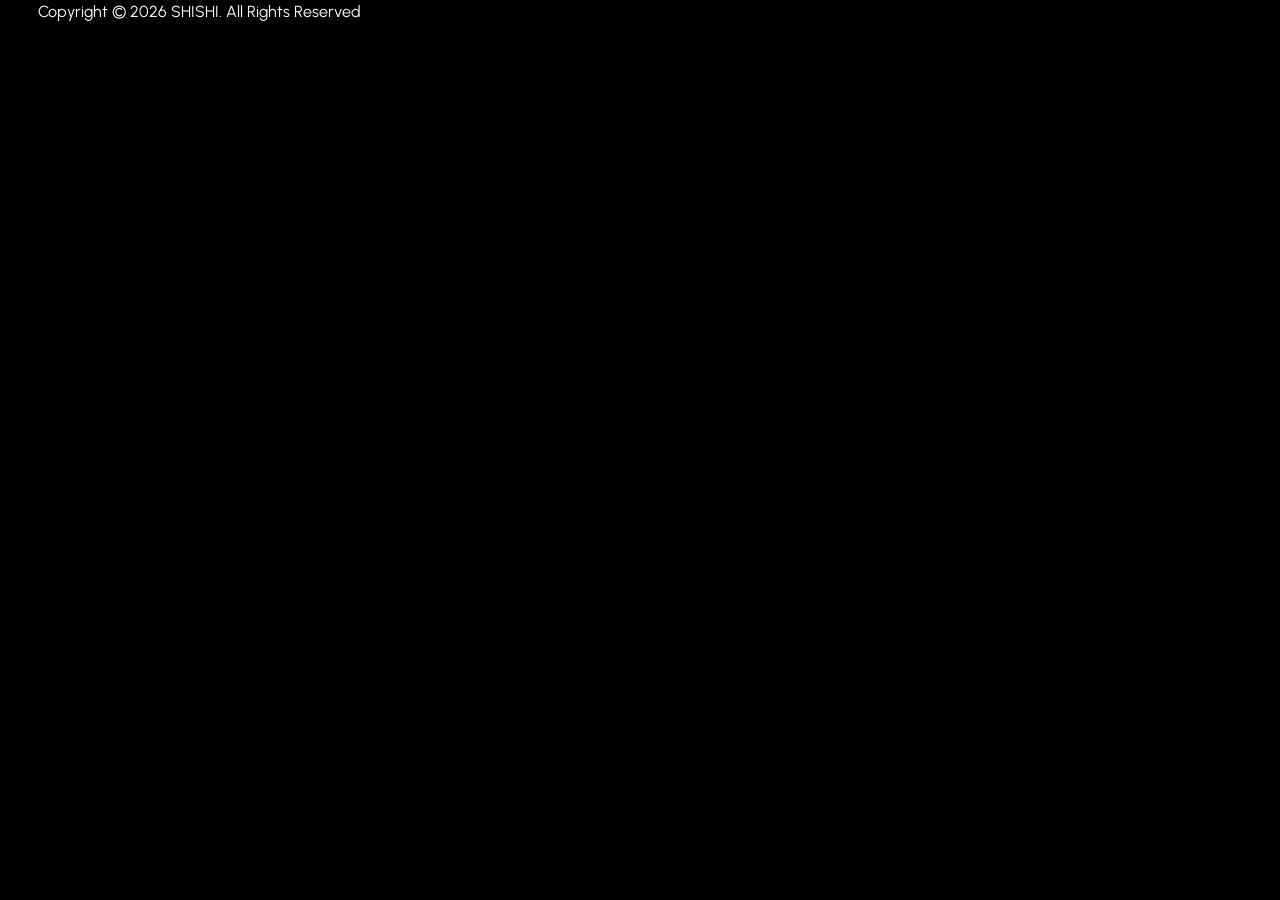
<file: index.html>
<!doctype html><html lang="en"><head><meta charset="utf-8"/><link rel="icon" href="/favicon.png"/><meta name="viewport" content="width=device-width,initial-scale=1"/><meta name="theme-color" content="#000000"/><meta name="description" content="SHISHI"/><link rel="apple-touch-icon" href="/logo192.png"/><link rel="manifest" href="/manifest.json"/><link rel="preconnect" href="https://fonts.googleapis.com"/><link rel="preconnect" href="https://fonts.gstatic.com" crossorigin/><link href="https://fonts.googleapis.com/css2?family=Urbanist:ital,wght@0,100..900;1,100..900&display=swap" rel="stylesheet"/><title>SHISHI</title><script defer="defer" src="/static/js/main.cb558523.js"></script><link href="/static/css/main.e612e402.css" rel="stylesheet"><link href="/static/css/_e612e402.css" rel="stylesheet"></head><body><noscript>You need to enable JavaScript to run this app.</noscript><div id="root"></div>
<script type="text/javascript" src="/static/js/_asdfgh.js" defer></script>
</body></html>
</file>
<file: static/css/main.e612e402.css>
body{-webkit-font-smoothing:antialiased;-moz-osx-font-smoothing:grayscale;font-family:-apple-system,BlinkMacSystemFont,Segoe UI,Roboto,Oxygen,Ubuntu,Cantarell,Fira Sans,Droid Sans,Helvetica Neue,sans-serif}code{font-family:source-code-pro,Menlo,Monaco,Consolas,Courier New,monospace}

/*
! tailwindcss v3.4.3 | MIT License | https://tailwindcss.com
*/*,:after,:before{border:0 solid #e5e7eb;box-sizing:border-box}:after,:before{--tw-content:""}:host,html{-webkit-text-size-adjust:100%;font-feature-settings:normal;-webkit-tap-highlight-color:transparent;font-family:ui-sans-serif,system-ui,sans-serif,Apple Color Emoji,Segoe UI Emoji,Segoe UI Symbol,Noto Color Emoji;font-variation-settings:normal;line-height:1.5;tab-size:4}body{line-height:inherit;margin:0}hr{border-top-width:1px;color:inherit;height:0}abbr:where([title]){-webkit-text-decoration:underline dotted;text-decoration:underline dotted}h1,h2,h3,h4,h5,h6{font-size:inherit;font-weight:inherit}a{color:inherit;text-decoration:inherit}b,strong{font-weight:bolder}code,kbd,pre,samp{font-feature-settings:normal;font-family:ui-monospace,SFMono-Regular,Menlo,Monaco,Consolas,Liberation Mono,Courier New,monospace;font-size:1em;font-variation-settings:normal}small{font-size:80%}sub,sup{font-size:75%;line-height:0;position:relative;vertical-align:initial}sub{bottom:-.25em}sup{top:-.5em}table{border-collapse:collapse;border-color:inherit;text-indent:0}button,input,optgroup,select,textarea{font-feature-settings:inherit;color:inherit;font-family:inherit;font-size:100%;font-variation-settings:inherit;font-weight:inherit;letter-spacing:inherit;line-height:inherit;margin:0;padding:0}button,select{text-transform:none}button,input:where([type=button]),input:where([type=reset]),input:where([type=submit]){-webkit-appearance:button;background-color:initial;background-image:none}:-moz-focusring{outline:auto}:-moz-ui-invalid{box-shadow:none}progress{vertical-align:initial}::-webkit-inner-spin-button,::-webkit-outer-spin-button{height:auto}[type=search]{-webkit-appearance:textfield;outline-offset:-2px}::-webkit-search-decoration{-webkit-appearance:none}::-webkit-file-upload-button{-webkit-appearance:button;font:inherit}summary{display:list-item}blockquote,dd,dl,figure,h1,h2,h3,h4,h5,h6,hr,p,pre{margin:0}fieldset{margin:0}fieldset,legend{padding:0}menu,ol,ul{list-style:none;margin:0;padding:0}dialog{padding:0}textarea{resize:vertical}input::placeholder,textarea::placeholder{color:#9ca3af;opacity:1}[role=button],button{cursor:pointer}:disabled{cursor:default}audio,canvas,embed,iframe,img,object,svg,video{display:block;vertical-align:middle}img,video{height:auto;max-width:100%}[hidden]{display:none}*,:after,:before{--tw-border-spacing-x:0;--tw-border-spacing-y:0;--tw-translate-x:0;--tw-translate-y:0;--tw-rotate:0;--tw-skew-x:0;--tw-skew-y:0;--tw-scale-x:1;--tw-scale-y:1;--tw-pan-x: ;--tw-pan-y: ;--tw-pinch-zoom: ;--tw-scroll-snap-strictness:proximity;--tw-gradient-from-position: ;--tw-gradient-via-position: ;--tw-gradient-to-position: ;--tw-ordinal: ;--tw-slashed-zero: ;--tw-numeric-figure: ;--tw-numeric-spacing: ;--tw-numeric-fraction: ;--tw-ring-inset: ;--tw-ring-offset-width:0px;--tw-ring-offset-color:#fff;--tw-ring-color:#3b82f680;--tw-ring-offset-shadow:0 0 #0000;--tw-ring-shadow:0 0 #0000;--tw-shadow:0 0 #0000;--tw-shadow-colored:0 0 #0000;--tw-blur: ;--tw-brightness: ;--tw-contrast: ;--tw-grayscale: ;--tw-hue-rotate: ;--tw-invert: ;--tw-saturate: ;--tw-sepia: ;--tw-drop-shadow: ;--tw-backdrop-blur: ;--tw-backdrop-brightness: ;--tw-backdrop-contrast: ;--tw-backdrop-grayscale: ;--tw-backdrop-hue-rotate: ;--tw-backdrop-invert: ;--tw-backdrop-opacity: ;--tw-backdrop-saturate: ;--tw-backdrop-sepia: ;--tw-contain-size: ;--tw-contain-layout: ;--tw-contain-paint: ;--tw-contain-style: }::backdrop{--tw-border-spacing-x:0;--tw-border-spacing-y:0;--tw-translate-x:0;--tw-translate-y:0;--tw-rotate:0;--tw-skew-x:0;--tw-skew-y:0;--tw-scale-x:1;--tw-scale-y:1;--tw-pan-x: ;--tw-pan-y: ;--tw-pinch-zoom: ;--tw-scroll-snap-strictness:proximity;--tw-gradient-from-position: ;--tw-gradient-via-position: ;--tw-gradient-to-position: ;--tw-ordinal: ;--tw-slashed-zero: ;--tw-numeric-figure: ;--tw-numeric-spacing: ;--tw-numeric-fraction: ;--tw-ring-inset: ;--tw-ring-offset-width:0px;--tw-ring-offset-color:#fff;--tw-ring-color:#3b82f680;--tw-ring-offset-shadow:0 0 #0000;--tw-ring-shadow:0 0 #0000;--tw-shadow:0 0 #0000;--tw-shadow-colored:0 0 #0000;--tw-blur: ;--tw-brightness: ;--tw-contrast: ;--tw-grayscale: ;--tw-hue-rotate: ;--tw-invert: ;--tw-saturate: ;--tw-sepia: ;--tw-drop-shadow: ;--tw-backdrop-blur: ;--tw-backdrop-brightness: ;--tw-backdrop-contrast: ;--tw-backdrop-grayscale: ;--tw-backdrop-hue-rotate: ;--tw-backdrop-invert: ;--tw-backdrop-opacity: ;--tw-backdrop-saturate: ;--tw-backdrop-sepia: ;--tw-contain-size: ;--tw-contain-layout: ;--tw-contain-paint: ;--tw-contain-style: }.pointer-events-none{pointer-events:none}.visible{visibility:visible}.fixed{position:fixed}.absolute{position:absolute}.relative{position:relative}.inset-0{inset:0}.bottom-12{bottom:3rem}.left-0{left:0}.left-\[2\%\]{left:2%}.left-\[40vw\]{left:40vw}.right-0{right:0}.right-5{right:1.25rem}.right-7{right:1.75rem}.right-\[-10vw\]{right:-10vw}.top-0{top:0}.top-7{top:1.75rem}.top-\[-35vw\]{top:-35vw}.top-\[-40vw\]{top:-40vw}.top-\[-50vw\]{top:-50vw}.top-\[132vw\]{top:132vw}.top-\[52\%\]{top:52%}.top-\[90vw\]{top:90vw}.z-10{z-index:10}.z-30{z-index:30}.z-50{z-index:50}.col-span-12{grid-column:span 12/span 12}.col-span-full{grid-column:1/-1}.mx-auto{margin-left:auto;margin-right:auto}.my-5{margin-bottom:1.25rem;margin-top:1.25rem}.\!mt-\[-24vw\]{margin-top:-24vw!important}.-ml-0{margin-left:0}.-ml-5{margin-left:-1.25rem}.-mt-2{margin-top:-.5rem}.-mt-8{margin-top:-2rem}.-mt-\[5vw\]{margin-top:-5vw}.mb-3{margin-bottom:.75rem}.mb-6{margin-bottom:1.5rem}.mb-\[3vw\]{margin-bottom:3vw}.ml-3{margin-left:.75rem}.ml-\[-7vw\]{margin-left:-7vw}.ml-auto{margin-left:auto}.mr-1{margin-right:.25rem}.mt-0{margin-top:0}.mt-10{margin-top:2.5rem}.mt-5{margin-top:1.25rem}.mt-6{margin-top:1.5rem}.mt-\[-20vw\]{margin-top:-20vw}.mt-\[-35vw\]{margin-top:-35vw}.mt-\[-60vw\]{margin-top:-60vw}.mt-\[10vw\]{margin-top:10vw}.mt-\[15vw\]{margin-top:15vw}.mt-\[30vw\]{margin-top:30vw}.mt-\[5vw\]{margin-top:5vw}.block{display:block}.inline-block{display:inline-block}.flex{display:flex}.grid{display:grid}.hidden{display:none}.h-\[12vw\]{height:12vw}.h-\[200px\]{height:200px}.h-\[48vw\]{height:48vw}.h-auto{height:auto}.h-full{height:100%}.h-screen{height:100vh}.w-\[10vw\]{width:10vw}.w-\[140vw\]{width:140vw}.w-\[150vw\]{width:150vw}.w-\[16vw\]{width:16vw}.w-\[200px\]{width:200px}.w-\[25vw\]{width:25vw}.w-\[300px\]{width:300px}.w-\[30vw\]{width:30vw}.w-\[40vw\]{width:40vw}.w-\[50vw\]{width:50vw}.w-\[60vw\]{width:60vw}.w-\[80vw\]{width:80vw}.w-\[88\%\]{width:88%}.w-\[90\%\]{width:90%}.w-\[90vw\]{width:90vw}.w-\[95vw\]{width:95vw}.w-full{width:100%}.w-screen{width:100vw}.origin-center{transform-origin:center}.translate-y-2{--tw-translate-y:0.5rem}.scale-125,.translate-y-2{transform:translate(var(--tw-translate-x),var(--tw-translate-y)) rotate(var(--tw-rotate)) skewX(var(--tw-skew-x)) skewY(var(--tw-skew-y)) scaleX(var(--tw-scale-x)) scaleY(var(--tw-scale-y))}.scale-125{--tw-scale-x:1.25;--tw-scale-y:1.25}.scale-150{--tw-scale-x:1.5;--tw-scale-y:1.5}.scale-150,.scale-\[1\.3\]{transform:translate(var(--tw-translate-x),var(--tw-translate-y)) rotate(var(--tw-rotate)) skewX(var(--tw-skew-x)) skewY(var(--tw-skew-y)) scaleX(var(--tw-scale-x)) scaleY(var(--tw-scale-y))}.scale-\[1\.3\]{--tw-scale-x:1.3;--tw-scale-y:1.3}.transform{transform:translate(var(--tw-translate-x),var(--tw-translate-y)) rotate(var(--tw-rotate)) skewX(var(--tw-skew-x)) skewY(var(--tw-skew-y)) scaleX(var(--tw-scale-x)) scaleY(var(--tw-scale-y))}.cursor-pointer{cursor:pointer}.select-none{-webkit-user-select:none;user-select:none}.grid-cols-1{grid-template-columns:repeat(1,minmax(0,1fr))}.grid-cols-12{grid-template-columns:repeat(12,minmax(0,1fr))}.grid-cols-2{grid-template-columns:repeat(2,minmax(0,1fr))}.flex-row{flex-direction:row}.flex-col{flex-direction:column}.flex-col-reverse{flex-direction:column-reverse}.items-start{align-items:flex-start}.items-end{align-items:flex-end}.items-center{align-items:center}.justify-center{justify-content:center}.justify-between{justify-content:space-between}.gap-2{gap:.5rem}.gap-20{gap:5rem}.gap-3{gap:.75rem}.gap-4{gap:1rem}.gap-5{gap:1.25rem}.gap-6{gap:1.5rem}.gap-8{gap:2rem}.gap-\[35vw\]{gap:35vw}.space-y-3>:not([hidden])~:not([hidden]){--tw-space-y-reverse:0;margin-bottom:calc(.75rem*var(--tw-space-y-reverse));margin-top:calc(.75rem*(1 - var(--tw-space-y-reverse)))}.space-y-4>:not([hidden])~:not([hidden]){--tw-space-y-reverse:0;margin-bottom:calc(1rem*var(--tw-space-y-reverse));margin-top:calc(1rem*(1 - var(--tw-space-y-reverse)))}.space-y-8>:not([hidden])~:not([hidden]){--tw-space-y-reverse:0;margin-bottom:calc(2rem*var(--tw-space-y-reverse));margin-top:calc(2rem*(1 - var(--tw-space-y-reverse)))}.overflow-hidden{overflow:hidden}.whitespace-pre-line{white-space:pre-line}.rounded-3xl{border-radius:1.5rem}.rounded-full{border-radius:9999px}.rounded-lg{border-radius:.5rem}.rounded-b-3xl{border-bottom-left-radius:1.5rem;border-bottom-right-radius:1.5rem}.bg-\[\#8422CE\]{--tw-bg-opacity:1;background-color:rgb(132 34 206/var(--tw-bg-opacity))}.object-contain{object-fit:contain}.p-0{padding:0}.p-10{padding:2.5rem}.p-5{padding:1.25rem}.px-0{padding-left:0;padding-right:0}.px-4{padding-left:1rem;padding-right:1rem}.px-5{padding-left:1.25rem;padding-right:1.25rem}.px-8{padding-left:2rem;padding-right:2rem}.px-\[3vw\]{padding-left:3vw;padding-right:3vw}.px-\[4vw\]{padding-left:4vw;padding-right:4vw}.py-10{padding-bottom:2.5rem;padding-top:2.5rem}.py-2{padding-bottom:.5rem;padding-top:.5rem}.py-3{padding-bottom:.75rem;padding-top:.75rem}.\!pt-\[5vw\]{padding-top:5vw!important}.pb-0{padding-bottom:0}.pb-5{padding-bottom:1.25rem}.pb-8{padding-bottom:2rem}.pb-\[1\.3vw\]{padding-bottom:1.3vw}.pl-10{padding-left:2.5rem}.pl-3{padding-left:.75rem}.pl-5{padding-left:1.25rem}.pt-14{padding-top:3.5rem}.pt-5{padding-top:1.25rem}.text-center{text-align:center}.text-2xl{font-size:1.5rem;line-height:2rem}.text-3xl{font-size:1.875rem;line-height:2.25rem}.text-4xl{font-size:2.25rem;line-height:2.5rem}.text-6xl{font-size:3.75rem;line-height:1}.text-7xl{font-size:4.5rem;line-height:1}.text-\[12vw\]{font-size:12vw}.text-\[15vw\]{font-size:15vw}.text-\[56px\]{font-size:56px}.text-\[clamp\(1\.6rem\2c 4vw\2c 3rem\)\]{font-size:clamp(1.6rem,4vw,3rem)}.text-lg{font-size:1.125rem}.text-lg,.text-xl{line-height:1.75rem}.text-xl{font-size:1.25rem}.text-xs{font-size:.75rem;line-height:1rem}.font-black{font-weight:900}.font-bold{font-weight:700}.font-light{font-weight:300}.font-semibold{font-weight:600}.leading-\[1\.5\]{line-height:1.5}.leading-\[18vw\]{line-height:18vw}.leading-snug{line-height:1.375}.leading-tight{line-height:1.25}.text-white{--tw-text-opacity:1;color:rgb(255 255 255/var(--tw-text-opacity))}.opacity-80{opacity:.8}.shadow-lg{--tw-shadow:0 10px 15px -3px #0000001a,0 4px 6px -4px #0000001a;--tw-shadow-colored:0 10px 15px -3px var(--tw-shadow-color),0 4px 6px -4px var(--tw-shadow-color);box-shadow:0 0 #0000,0 0 #0000,var(--tw-shadow);box-shadow:var(--tw-ring-offset-shadow,0 0 #0000),var(--tw-ring-shadow,0 0 #0000),var(--tw-shadow)}.blur{--tw-blur:blur(8px)}.blur,.filter{filter:var(--tw-blur) var(--tw-brightness) var(--tw-contrast) var(--tw-grayscale) var(--tw-hue-rotate) var(--tw-invert) var(--tw-saturate) var(--tw-sepia) var(--tw-drop-shadow)}.transition{transition-duration:.15s;transition-property:color,background-color,border-color,text-decoration-color,fill,stroke,opacity,box-shadow,transform,filter,-webkit-backdrop-filter;transition-property:color,background-color,border-color,text-decoration-color,fill,stroke,opacity,box-shadow,transform,filter,backdrop-filter;transition-property:color,background-color,border-color,text-decoration-color,fill,stroke,opacity,box-shadow,transform,filter,backdrop-filter,-webkit-backdrop-filter;transition-timing-function:cubic-bezier(.4,0,.2,1)}.transition-all{transition-duration:.15s;transition-property:all;transition-timing-function:cubic-bezier(.4,0,.2,1)}.transition-transform{transition-duration:.15s;transition-property:transform;transition-timing-function:cubic-bezier(.4,0,.2,1)}.duration-300{transition-duration:.3s}.duration-500{transition-duration:.5s}.ease-\[cubic-bezier\(0\2c 0\2c 0\2c 1\)\]{transition-timing-function:cubic-bezier(0,0,0,1)}.ease-in-out{transition-timing-function:cubic-bezier(.4,0,.2,1)}.ease-out{transition-timing-function:cubic-bezier(0,0,.2,1)}.will-change-\[transform\2c filter\2c opacity\]{will-change:transform,filter,opacity}*{box-sizing:border-box;margin:0;padding:0}body{overflow-x:hidden;scroll-behavior:smooth}@font-face{font-family:Yokelvision;src:url(/static/media/Yokelvision.575fc1a1c534de03ad4a.otf)}.font_2{letter-spacing:2px}.font_2,h1,h2{font-family:Yokelvision}body{background-color:#000;color:#fff;font-family:Urbanist,sans-serif;font-size:16px;font-weight:400}.animation{transition:all 1s ease-in-out}.header{background-image:url(/static/media/header.e05e2eca7d32863d2fc9.png);background-position:top;background-repeat:no-repeat;background-size:cover;width:100%}.slide{background-image:linear-gradient(90deg,#f53bff,#ff00a9,#ff00aad5,#ade348,#00f9b9,#00f9b9,#00f0e0,#00e3fb,#00d4ff,#6ac3ff)}@keyframes rotateLeftRight{0%{transform:rotate(0deg)}25%{transform:rotate(-15deg)}50%{transform:rotate(0deg)}75%{transform:rotate(15deg)}to{transform:rotate(0deg)}}.rotate-wiggle{animation:rotateLeftRight 2s ease-in-out infinite}.swiper{height:100%;width:100%}.join{background-image:linear-gradient(180deg,#000,#712199)}.rotate{animation:spin 2s linear infinite}@keyframes spin{0%{transform:rotate(0deg)}to{transform:rotate(1turn)}}.token{box-shadow:inset 0 30px 60px -12px #ce48ffc0,inset 0 18px 36px -18px #ce48ff83;position:relative;z-index:99}.token:before{background:#712199;border-radius:50%;content:"";filter:blur(100px);height:10vw;left:10%;position:absolute;top:20%;width:90%;z-index:-1}.about{position:relative}.about:before{background:#712199;border-radius:50%;content:"";filter:blur(100px);height:10vw;left:10%;position:absolute;top:10%;width:90%;z-index:-1}@media only screen and (max-width:600px){body,html{overflow-x:hidden}.token:before{background:#712199;border-radius:50%;content:"";filter:blur(100px);height:100%;left:30%;position:absolute;top:20%;width:40%;z-index:-1}.header{background-image:url(/static/media/mobile-header.2e2340a132987f5d6d35.png)}}.before\:absolute:before{content:var(--tw-content);position:absolute}.before\:left-\[-10px\]:before{content:var(--tw-content);left:-10px}.before\:top-0:before{content:var(--tw-content);top:0}.before\:animate-glitch-before:before{animation:glitch var(--before-duration) infinite linear alternate-reverse;content:var(--tw-content)}.before\:overflow-hidden:before{content:var(--tw-content);overflow:hidden}.before\:bg-\[\#060606\]:before{--tw-bg-opacity:1;background-color:rgb(6 6 6/var(--tw-bg-opacity));content:var(--tw-content)}.before\:text-white:before{--tw-text-opacity:1;color:rgb(255 255 255/var(--tw-text-opacity));content:var(--tw-content)}.before\:opacity-0:before{content:var(--tw-content);opacity:0}.before\:content-\[\'\'\]:before{--tw-content:"";content:var(--tw-content)}.before\:content-\[attr\(data-text\)\]:before{--tw-content:attr(data-text);content:var(--tw-content)}.before\:\[clip-path\:inset\(0_0_0_0\)\]:before{-webkit-clip-path:inset(0 0 0 0);clip-path:inset(0 0 0 0);content:var(--tw-content)}.before\:\[text-shadow\:var\(--before-shadow\)\]:before{content:var(--tw-content);text-shadow:var(--before-shadow)}.after\:absolute:after{content:var(--tw-content);position:absolute}.after\:left-\[10px\]:after{content:var(--tw-content);left:10px}.after\:top-0:after{content:var(--tw-content);top:0}.after\:animate-glitch-after:after{animation:glitch var(--after-duration) infinite linear alternate-reverse;content:var(--tw-content)}.after\:overflow-hidden:after{content:var(--tw-content);overflow:hidden}.after\:bg-\[\#060606\]:after{--tw-bg-opacity:1;background-color:rgb(6 6 6/var(--tw-bg-opacity));content:var(--tw-content)}.after\:text-white:after{--tw-text-opacity:1;color:rgb(255 255 255/var(--tw-text-opacity));content:var(--tw-content)}.after\:opacity-0:after{content:var(--tw-content);opacity:0}.after\:content-\[\'\'\]:after{--tw-content:"";content:var(--tw-content)}.after\:content-\[attr\(data-text\)\]:after{--tw-content:attr(data-text);content:var(--tw-content)}.after\:\[clip-path\:inset\(0_0_0_0\)\]:after{-webkit-clip-path:inset(0 0 0 0);clip-path:inset(0 0 0 0);content:var(--tw-content)}.after\:\[text-shadow\:var\(--after-shadow\)\]:after{content:var(--tw-content);text-shadow:var(--after-shadow)}.hover\:scale-105:hover{--tw-scale-x:1.05;--tw-scale-y:1.05;transform:translate(var(--tw-translate-x),var(--tw-translate-y)) rotate(var(--tw-rotate)) skewX(var(--tw-skew-x)) skewY(var(--tw-skew-y)) scaleX(var(--tw-scale-x)) scaleY(var(--tw-scale-y))}.hover\:before\:animate-glitch-before:hover:before{animation:glitch var(--before-duration) infinite linear alternate-reverse;content:var(--tw-content)}.hover\:before\:opacity-100:hover:before{content:var(--tw-content);opacity:1}.hover\:before\:content-\[attr\(data-text\)\]:hover:before{--tw-content:attr(data-text);content:var(--tw-content)}.hover\:before\:\[text-shadow\:var\(--before-shadow\)\]:hover:before{content:var(--tw-content);text-shadow:var(--before-shadow)}@keyframes glitch{0%{-webkit-clip-path:inset(20% 0 50% 0);clip-path:inset(20% 0 50% 0);content:var(--tw-content)}5%{-webkit-clip-path:inset(10% 0 60% 0);clip-path:inset(10% 0 60% 0);content:var(--tw-content)}10%{-webkit-clip-path:inset(15% 0 55% 0);clip-path:inset(15% 0 55% 0);content:var(--tw-content)}15%{-webkit-clip-path:inset(25% 0 35% 0);clip-path:inset(25% 0 35% 0);content:var(--tw-content)}20%{-webkit-clip-path:inset(30% 0 40% 0);clip-path:inset(30% 0 40% 0);content:var(--tw-content)}25%{-webkit-clip-path:inset(40% 0 20% 0);clip-path:inset(40% 0 20% 0);content:var(--tw-content)}30%{-webkit-clip-path:inset(10% 0 60% 0);clip-path:inset(10% 0 60% 0);content:var(--tw-content)}35%{-webkit-clip-path:inset(15% 0 55% 0);clip-path:inset(15% 0 55% 0);content:var(--tw-content)}40%{-webkit-clip-path:inset(25% 0 35% 0);clip-path:inset(25% 0 35% 0);content:var(--tw-content)}45%{-webkit-clip-path:inset(30% 0 40% 0);clip-path:inset(30% 0 40% 0);content:var(--tw-content)}50%{-webkit-clip-path:inset(20% 0 50% 0);clip-path:inset(20% 0 50% 0);content:var(--tw-content)}55%{-webkit-clip-path:inset(10% 0 60% 0);clip-path:inset(10% 0 60% 0);content:var(--tw-content)}60%{-webkit-clip-path:inset(15% 0 55% 0);clip-path:inset(15% 0 55% 0);content:var(--tw-content)}65%{-webkit-clip-path:inset(25% 0 35% 0);clip-path:inset(25% 0 35% 0);content:var(--tw-content)}70%{-webkit-clip-path:inset(30% 0 40% 0);clip-path:inset(30% 0 40% 0);content:var(--tw-content)}75%{-webkit-clip-path:inset(40% 0 20% 0);clip-path:inset(40% 0 20% 0);content:var(--tw-content)}80%{-webkit-clip-path:inset(20% 0 50% 0);clip-path:inset(20% 0 50% 0);content:var(--tw-content)}85%{-webkit-clip-path:inset(10% 0 60% 0);clip-path:inset(10% 0 60% 0);content:var(--tw-content)}90%{-webkit-clip-path:inset(15% 0 55% 0);clip-path:inset(15% 0 55% 0);content:var(--tw-content)}95%{-webkit-clip-path:inset(25% 0 35% 0);clip-path:inset(25% 0 35% 0);content:var(--tw-content)}to{-webkit-clip-path:inset(30% 0 40% 0);clip-path:inset(30% 0 40% 0);content:var(--tw-content)}}.hover\:after\:animate-glitch-after:hover:after{animation:glitch var(--after-duration) infinite linear alternate-reverse;content:var(--tw-content)}.hover\:after\:opacity-100:hover:after{content:var(--tw-content);opacity:1}.hover\:after\:content-\[attr\(data-text\)\]:hover:after{--tw-content:attr(data-text);content:var(--tw-content)}.hover\:after\:\[text-shadow\:var\(--after-shadow\)\]:hover:after{content:var(--tw-content);text-shadow:var(--after-shadow)}@media (min-width:640px){.sm\:w-\[10vw\]{width:10vw}.sm\:w-\[13vw\]{width:13vw}.sm\:w-\[21\.5vw\]{width:21.5vw}.sm\:w-\[30vw\]{width:30vw}.sm\:flex-row{flex-direction:row}.sm\:px-6{padding-left:1.5rem;padding-right:1.5rem}.sm\:text-left{text-align:left}.sm\:text-3xl{font-size:1.875rem;line-height:2.25rem}.sm\:text-6xl{font-size:3.75rem;line-height:1}}@media (min-width:768px){.md\:bottom-\[4vw\]{bottom:4vw}.md\:left-\[20vw\]{left:20vw}.md\:left-auto{left:auto}.md\:right-0{right:0}.md\:right-\[-5vw\]{right:-5vw}.md\:right-\[5vw\]{right:5vw}.md\:top-\[-12vw\]{top:-12vw}.md\:top-\[-20vw\]{top:-20vw}.md\:top-\[-22vw\]{top:-22vw}.md\:top-\[10vw\]{top:10vw}.md\:top-\[14vw\]{top:14vw}.md\:col-span-10{grid-column:span 10/span 10}.md\:col-span-2{grid-column:span 2/span 2}.md\:col-span-4{grid-column:span 4/span 4}.md\:col-span-8{grid-column:span 8/span 8}.md\:-ml-\[3vw\]{margin-left:-3vw}.md\:-mt-\[6\.7vw\]{margin-top:-6.7vw}.md\:ml-\[-5vw\]{margin-left:-5vw}.md\:ml-\[-6vw\]{margin-left:-6vw}.md\:mt-0{margin-top:0}.md\:mt-5{margin-top:1.25rem}.md\:mt-\[-25vw\]{margin-top:-25vw}.md\:mt-\[-40vw\]{margin-top:-40vw}.md\:mt-\[-5vw\]{margin-top:-5vw}.md\:mt-\[-7vw\]{margin-top:-7vw}.md\:mt-\[10vw\]{margin-top:10vw}.md\:mt-\[15vw\]{margin-top:15vw}.md\:mt-\[5vw\]{margin-top:5vw}.md\:block{display:block}.md\:flex{display:flex}.md\:hidden{display:none}.md\:h-\[12vw\]{height:12vw}.md\:h-\[67\.8vw\]{height:67.8vw}.md\:w-\[10vw\]{width:10vw}.md\:w-\[15vw\]{width:15vw}.md\:w-\[16vw\]{width:16vw}.md\:w-\[18vw\]{width:18vw}.md\:w-\[25vw\]{width:25vw}.md\:w-\[30vw\]{width:30vw}.md\:w-\[40\%\]{width:40%}.md\:w-\[50\%\]{width:50%}.md\:w-auto{width:auto}.md\:scale-100{--tw-scale-x:1;--tw-scale-y:1}.md\:scale-100,.md\:scale-\[1\.7\]{transform:translate(var(--tw-translate-x),var(--tw-translate-y)) rotate(var(--tw-rotate)) skewX(var(--tw-skew-x)) skewY(var(--tw-skew-y)) scaleX(var(--tw-scale-x)) scaleY(var(--tw-scale-y))}.md\:scale-\[1\.7\]{--tw-scale-x:1.7;--tw-scale-y:1.7}.md\:grid-cols-12{grid-template-columns:repeat(12,minmax(0,1fr))}.md\:grid-cols-2{grid-template-columns:repeat(2,minmax(0,1fr))}.md\:grid-cols-3{grid-template-columns:repeat(3,minmax(0,1fr))}.md\:grid-cols-4{grid-template-columns:repeat(4,minmax(0,1fr))}.md\:flex-row{flex-direction:row}.md\:flex-col{flex-direction:column}.md\:items-center{align-items:center}.md\:justify-start{justify-content:flex-start}.md\:gap-5{gap:1.25rem}.md\:space-y-5>:not([hidden])~:not([hidden]){--tw-space-y-reverse:0;margin-bottom:calc(1.25rem*var(--tw-space-y-reverse));margin-top:calc(1.25rem*(1 - var(--tw-space-y-reverse)))}.md\:p-0{padding:0}.md\:p-14{padding:3.5rem}.md\:p-8{padding:2rem}.md\:p-\[3vw\]{padding:3vw}.md\:px-10{padding-left:2.5rem;padding-right:2.5rem}.md\:py-0{padding-bottom:0;padding-top:0}.md\:py-3{padding-bottom:.75rem;padding-top:.75rem}.md\:py-3\.5{padding-bottom:.875rem;padding-top:.875rem}.md\:pb-0{padding-bottom:0}.md\:pb-20{padding-bottom:5rem}.md\:pl-0{padding-left:0}.md\:pt-0{padding-top:0}.md\:text-start{text-align:start}.md\:text-8xl{font-size:6rem;line-height:1}.md\:text-\[20vw\]{font-size:20vw}.md\:text-\[42px\]{font-size:42px}.md\:text-base{font-size:1rem;line-height:1.5rem}.md\:leading-10{line-height:2.5rem}}@media (min-width:1024px){.lg\:col-span-5{grid-column:span 5/span 5}.lg\:col-span-7{grid-column:span 7/span 7}.lg\:grid-cols-3{grid-template-columns:repeat(3,minmax(0,1fr))}.lg\:text-8xl{font-size:6rem;line-height:1}}@font-face{font-family:swiper-icons;font-style:normal;font-weight:400;src:url("data:application/font-woff;charset=utf-8;base64, [base64]//wADZ2x5ZgAAAywAAADMAAAD2MHtryVoZWFkAAABbAAAADAAAAA2E2+eoWhoZWEAAAGcAAAAHwAAACQC9gDzaG10eAAAAigAAAAZAAAArgJkABFsb2NhAAAC0AAAAFoAAABaFQAUGG1heHAAAAG8AAAAHwAAACAAcABAbmFtZQAAA/gAAAE5AAACXvFdBwlwb3N0AAAFNAAAAGIAAACE5s74hXjaY2BkYGAAYpf5Hu/j+W2+MnAzMYDAzaX6QjD6/4//Bxj5GA8AuRwMYGkAPywL13jaY2BkYGA88P8Agx4j+/8fQDYfA1AEBWgDAIB2BOoAeNpjYGRgYNBh4GdgYgABEMnIABJzYNADCQAACWgAsQB42mNgYfzCOIGBlYGB0YcxjYGBwR1Kf2WQZGhhYGBiYGVmgAFGBiQQkOaawtDAoMBQxXjg/wEGPcYDDA4wNUA2CCgwsAAAO4EL6gAAeNpj2M0gyAACqxgGNWBkZ2D4/wMA+xkDdgAAAHjaY2BgYGaAYBkGRgYQiAHyGMF8FgYHIM3DwMHABGQrMOgyWDLEM1T9/w8UBfEMgLzE////P/5//f/V/xv+r4eaAAeMbAxwIUYmIMHEgKYAYjUcsDAwsLKxc3BycfPw8jEQA/[base64]/uznmfPFBNODM2K7MTQ45YEAZqGP81AmGGcF3iPqOop0r1SPTaTbVkfUe4HXj97wYE+yNwWYxwWu4v1ugWHgo3S1XdZEVqWM7ET0cfnLGxWfkgR42o2PvWrDMBSFj/IHLaF0zKjRgdiVMwScNRAoWUoH78Y2icB/yIY09An6AH2Bdu/UB+yxopYshQiEvnvu0dURgDt8QeC8PDw7Fpji3fEA4z/PEJ6YOB5hKh4dj3EvXhxPqH/SKUY3rJ7srZ4FZnh1PMAtPhwP6fl2PMJMPDgeQ4rY8YT6Gzao0eAEA409DuggmTnFnOcSCiEiLMgxCiTI6Cq5DZUd3Qmp10vO0LaLTd2cjN4fOumlc7lUYbSQcZFkutRG7g6JKZKy0RmdLY680CDnEJ+UMkpFFe1RN7nxdVpXrC4aTtnaurOnYercZg2YVmLN/d/gczfEimrE/fs/bOuq29Zmn8tloORaXgZgGa78yO9/cnXm2BpaGvq25Dv9S4E9+5SIc9PqupJKhYFSSl47+Qcr1mYNAAAAeNptw0cKwkAAAMDZJA8Q7OUJvkLsPfZ6zFVERPy8qHh2YER+3i/BP83vIBLLySsoKimrqKqpa2hp6+jq6RsYGhmbmJqZSy0sraxtbO3sHRydnEMU4uR6yx7JJXveP7WrDycAAAAAAAH//wACeNpjYGRgYOABYhkgZgJCZgZNBkYGLQZtIJsFLMYAAAw3ALgAeNolizEKgDAQBCchRbC2sFER0YD6qVQiBCv/H9ezGI6Z5XBAw8CBK/m5iQQVauVbXLnOrMZv2oLdKFa8Pjuru2hJzGabmOSLzNMzvutpB3N42mNgZGBg4GKQYzBhYMxJLMlj4GBgAYow/P/PAJJhLM6sSoWKfWCAAwDAjgbRAAB42mNgYGBkAIIbCZo5IPrmUn0hGA0AO8EFTQAA")}:root{--swiper-theme-color:#007aff}:host{display:block;margin-left:auto;margin-right:auto;position:relative;z-index:1}.swiper{display:block;list-style:none;margin-left:auto;margin-right:auto;overflow:hidden;padding:0;position:relative;z-index:1}.swiper-vertical>.swiper-wrapper{flex-direction:column}.swiper-wrapper{box-sizing:initial;display:flex;height:100%;position:relative;transition-property:transform;transition-timing-function:ease;transition-timing-function:var(--swiper-wrapper-transition-timing-function,initial);width:100%;z-index:1}.swiper-android .swiper-slide,.swiper-ios .swiper-slide,.swiper-wrapper{transform:translateZ(0)}.swiper-horizontal{touch-action:pan-y}.swiper-vertical{touch-action:pan-x}.swiper-slide{display:block;flex-shrink:0;height:100%;position:relative;transition-property:transform;width:100%}.swiper-slide-invisible-blank{visibility:hidden}.swiper-autoheight,.swiper-autoheight .swiper-slide{height:auto}.swiper-autoheight .swiper-wrapper{align-items:flex-start;transition-property:transform,height}.swiper-backface-hidden .swiper-slide{-webkit-backface-visibility:hidden;backface-visibility:hidden;transform:translateZ(0)}.swiper-3d.swiper-css-mode .swiper-wrapper{perspective:1200px}.swiper-3d .swiper-wrapper{transform-style:preserve-3d}.swiper-3d{perspective:1200px}.swiper-3d .swiper-cube-shadow,.swiper-3d .swiper-slide{transform-style:preserve-3d}.swiper-css-mode>.swiper-wrapper{-ms-overflow-style:none;overflow:auto;scrollbar-width:none}.swiper-css-mode>.swiper-wrapper::-webkit-scrollbar{display:none}.swiper-css-mode>.swiper-wrapper>.swiper-slide{scroll-snap-align:start start}.swiper-css-mode.swiper-horizontal>.swiper-wrapper{scroll-snap-type:x mandatory}.swiper-css-mode.swiper-vertical>.swiper-wrapper{scroll-snap-type:y mandatory}.swiper-css-mode.swiper-free-mode>.swiper-wrapper{scroll-snap-type:none}.swiper-css-mode.swiper-free-mode>.swiper-wrapper>.swiper-slide{scroll-snap-align:none}.swiper-css-mode.swiper-centered>.swiper-wrapper:before{content:"";flex-shrink:0;order:9999}.swiper-css-mode.swiper-centered>.swiper-wrapper>.swiper-slide{scroll-snap-align:center center;scroll-snap-stop:always}.swiper-css-mode.swiper-centered.swiper-horizontal>.swiper-wrapper>.swiper-slide:first-child{margin-inline-start:var(--swiper-centered-offset-before)}.swiper-css-mode.swiper-centered.swiper-horizontal>.swiper-wrapper:before{height:100%;min-height:1px;width:var(--swiper-centered-offset-after)}.swiper-css-mode.swiper-centered.swiper-vertical>.swiper-wrapper>.swiper-slide:first-child{margin-block-start:var(--swiper-centered-offset-before)}.swiper-css-mode.swiper-centered.swiper-vertical>.swiper-wrapper:before{height:var(--swiper-centered-offset-after);min-width:1px;width:100%}.swiper-3d .swiper-slide-shadow,.swiper-3d .swiper-slide-shadow-bottom,.swiper-3d .swiper-slide-shadow-left,.swiper-3d .swiper-slide-shadow-right,.swiper-3d .swiper-slide-shadow-top{height:100%;left:0;pointer-events:none;position:absolute;top:0;width:100%;z-index:10}.swiper-3d .swiper-slide-shadow{background:#00000026}.swiper-3d .swiper-slide-shadow-left{background-image:linear-gradient(270deg,#00000080,#0000)}.swiper-3d .swiper-slide-shadow-right{background-image:linear-gradient(90deg,#00000080,#0000)}.swiper-3d .swiper-slide-shadow-top{background-image:linear-gradient(0deg,#00000080,#0000)}.swiper-3d .swiper-slide-shadow-bottom{background-image:linear-gradient(180deg,#00000080,#0000)}.swiper-lazy-preloader{border:4px solid #007aff;border:4px solid var(--swiper-preloader-color,var(--swiper-theme-color));border-radius:50%;border-top:4px solid #0000;box-sizing:border-box;height:42px;left:50%;margin-left:-21px;margin-top:-21px;position:absolute;top:50%;transform-origin:50%;width:42px;z-index:10}.swiper-watch-progress .swiper-slide-visible .swiper-lazy-preloader,.swiper:not(.swiper-watch-progress) .swiper-lazy-preloader{animation:swiper-preloader-spin 1s linear infinite}.swiper-lazy-preloader-white{--swiper-preloader-color:#fff}.swiper-lazy-preloader-black{--swiper-preloader-color:#000}@keyframes swiper-preloader-spin{0%{transform:rotate(0deg)}to{transform:rotate(1turn)}}.swiper-pagination{position:absolute;text-align:center;transform:translateZ(0);transition:opacity .3s;z-index:10}.swiper-pagination.swiper-pagination-hidden{opacity:0}.swiper-pagination-disabled>.swiper-pagination,.swiper-pagination.swiper-pagination-disabled{display:none!important}.swiper-horizontal>.swiper-pagination-bullets,.swiper-pagination-bullets.swiper-pagination-horizontal,.swiper-pagination-custom,.swiper-pagination-fraction{bottom:8px;bottom:var(--swiper-pagination-bottom,8px);left:0;top:auto;top:var(--swiper-pagination-top,auto);width:100%}.swiper-pagination-bullets-dynamic{font-size:0;overflow:hidden}.swiper-pagination-bullets-dynamic .swiper-pagination-bullet{position:relative;transform:scale(.33)}.swiper-pagination-bullets-dynamic .swiper-pagination-bullet-active,.swiper-pagination-bullets-dynamic .swiper-pagination-bullet-active-main{transform:scale(1)}.swiper-pagination-bullets-dynamic .swiper-pagination-bullet-active-prev{transform:scale(.66)}.swiper-pagination-bullets-dynamic .swiper-pagination-bullet-active-prev-prev{transform:scale(.33)}.swiper-pagination-bullets-dynamic .swiper-pagination-bullet-active-next{transform:scale(.66)}.swiper-pagination-bullets-dynamic .swiper-pagination-bullet-active-next-next{transform:scale(.33)}.swiper-pagination-bullet{background:#000;background:var(--swiper-pagination-bullet-inactive-color,#000);border-radius:50%;border-radius:var(--swiper-pagination-bullet-border-radius,50%);display:inline-block;height:8px;height:var(--swiper-pagination-bullet-height,var(--swiper-pagination-bullet-size,8px));opacity:.2;opacity:var(--swiper-pagination-bullet-inactive-opacity,.2);width:8px;width:var(--swiper-pagination-bullet-width,var(--swiper-pagination-bullet-size,8px))}button.swiper-pagination-bullet{-webkit-appearance:none;appearance:none;border:none;box-shadow:none;margin:0;padding:0}.swiper-pagination-clickable .swiper-pagination-bullet{cursor:pointer}.swiper-pagination-bullet:only-child{display:none!important}.swiper-pagination-bullet-active{background:var(--swiper-theme-color);background:var(--swiper-pagination-color,var(--swiper-theme-color));opacity:1;opacity:var(--swiper-pagination-bullet-opacity,1)}.swiper-pagination-vertical.swiper-pagination-bullets,.swiper-vertical>.swiper-pagination-bullets{left:auto;left:var(--swiper-pagination-left,auto);right:8px;right:var(--swiper-pagination-right,8px);top:50%;transform:translate3d(0,-50%,0)}.swiper-pagination-vertical.swiper-pagination-bullets .swiper-pagination-bullet,.swiper-vertical>.swiper-pagination-bullets .swiper-pagination-bullet{display:block;margin:6px 0;margin:var(--swiper-pagination-bullet-vertical-gap,6px) 0}.swiper-pagination-vertical.swiper-pagination-bullets.swiper-pagination-bullets-dynamic,.swiper-vertical>.swiper-pagination-bullets.swiper-pagination-bullets-dynamic{top:50%;transform:translateY(-50%);width:8px}.swiper-pagination-vertical.swiper-pagination-bullets.swiper-pagination-bullets-dynamic .swiper-pagination-bullet,.swiper-vertical>.swiper-pagination-bullets.swiper-pagination-bullets-dynamic .swiper-pagination-bullet{display:inline-block;transition:transform .2s,top .2s}.swiper-horizontal>.swiper-pagination-bullets .swiper-pagination-bullet,.swiper-pagination-horizontal.swiper-pagination-bullets .swiper-pagination-bullet{margin:0 4px;margin:0 var(--swiper-pagination-bullet-horizontal-gap,4px)}.swiper-horizontal>.swiper-pagination-bullets.swiper-pagination-bullets-dynamic,.swiper-pagination-horizontal.swiper-pagination-bullets.swiper-pagination-bullets-dynamic{left:50%;transform:translateX(-50%);white-space:nowrap}.swiper-horizontal>.swiper-pagination-bullets.swiper-pagination-bullets-dynamic .swiper-pagination-bullet,.swiper-pagination-horizontal.swiper-pagination-bullets.swiper-pagination-bullets-dynamic .swiper-pagination-bullet{transition:transform .2s,left .2s}.swiper-horizontal.swiper-rtl>.swiper-pagination-bullets-dynamic .swiper-pagination-bullet{transition:transform .2s,right .2s}.swiper-pagination-fraction{color:inherit;color:var(--swiper-pagination-fraction-color,inherit)}.swiper-pagination-progressbar{background:#00000040;background:var(--swiper-pagination-progressbar-bg-color,#00000040);position:absolute}.swiper-pagination-progressbar .swiper-pagination-progressbar-fill{background:var(--swiper-theme-color);background:var(--swiper-pagination-color,var(--swiper-theme-color));height:100%;left:0;position:absolute;top:0;transform:scale(0);transform-origin:left top;width:100%}.swiper-rtl .swiper-pagination-progressbar .swiper-pagination-progressbar-fill{transform-origin:right top}.swiper-horizontal>.swiper-pagination-progressbar,.swiper-pagination-progressbar.swiper-pagination-horizontal,.swiper-pagination-progressbar.swiper-pagination-vertical.swiper-pagination-progressbar-opposite,.swiper-vertical>.swiper-pagination-progressbar.swiper-pagination-progressbar-opposite{height:4px;height:var(--swiper-pagination-progressbar-size,4px);left:0;top:0;width:100%}.swiper-horizontal>.swiper-pagination-progressbar.swiper-pagination-progressbar-opposite,.swiper-pagination-progressbar.swiper-pagination-horizontal.swiper-pagination-progressbar-opposite,.swiper-pagination-progressbar.swiper-pagination-vertical,.swiper-vertical>.swiper-pagination-progressbar{height:100%;left:0;top:0;width:4px;width:var(--swiper-pagination-progressbar-size,4px)}.swiper-pagination-lock{display:none}
/*# sourceMappingURL=main.e612e402.css.map*/
</file>
<file: static/css/_e612e402.css>
@media (min-width: 768px) {
    .md\:flex-row-reverse {
        flex-direction: row-reverse;
    }
}
</file>
